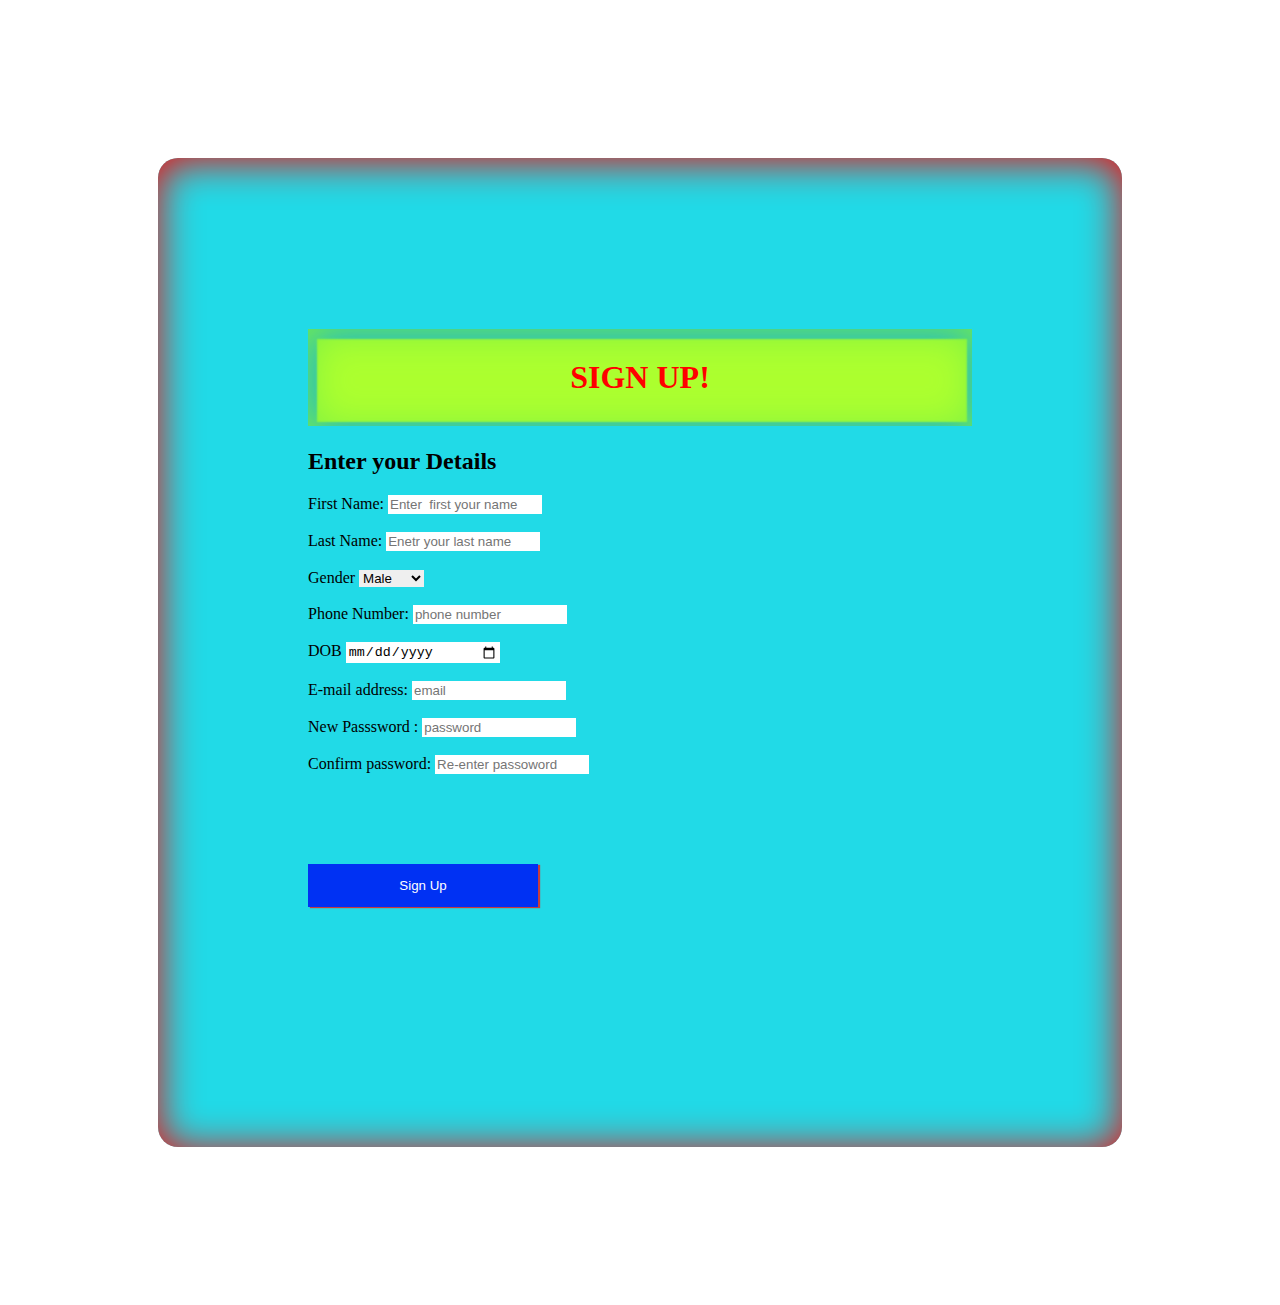
<file: index.html>
<!DOCTYPE html>
<html lang="en">
<head>
    <meta charset="UTF-8">
    <meta http-equiv="X-UA-Compatible" content="IE=edge">
    <meta name="viewport" content="width=device-width, initial-scale=1.0">
    <link rel="stylesheet" href="NEW.css">
    <title>SIGN UP</title>
</head>
<body>
    
    <div class="container">
        <h1 align="center">SIGN UP!</h1>
        <h2>Enter your Details</h2>
        <form action="https://naveen6428.github.io/naveenlogin/">
            <label>First Name:</label>
            <input type="text" placeholder="Enter  first your name" required><br><br>
            <label>Last Name:</label>
            <input type="text" placeholder="Enetr your last name"><br><br>
            <div class="dropdown">
                <label for="gender">Gender</label>
    
                <select name="gender">
                    <option>Male</option>
                    <option>Female</option>
                    <option>Others</option>
                </select><br><br>

            </div>

            <label>Phone Number:</label>
            <input type="number" placeholder="phone number" required><br><br>
            <label>DOB </label>
            <input type="date" placeholder="date of birth"><br><br>
            <lable>E-mail address:</lable>
            <input type="email" placeholder="email" required><br><br>
            <label>New  Passsword :</label>
            <input type="password" placeholder="password" required><br><br>
            <label>Confirm password: </label>
            <input type="password" placeholder="Re-enter passoword" required><br>
            <button align="left"> Sign Up</button>
        </form>
    </div>
</body>
</html>
</file>
<file: NEW.css>
*{
    border: 0px;
}
body{
width: auto;
height: auto;
padding: 150PX;
}
.container{
    padding: 150px;
    border: 30px;
    background-color: rgb(33, 218, 231);
    border-radius: 20px;
    box-shadow: inset 0px 3px 40px red,0px 0px 0px red;
}
.container form button{
     
    width: 230px;
    padding: 14px 24px;
    background-color: rgb(0, 49, 243);
    border-bottom: 7px ;
    margin: 10vh auto;
    box-shadow: 2px 1px 1px rgb(200, 60, 60);
    cursor: pointer;
    color: white;
    text-align: center;
    text-size-adjust: 15px;

}
.container h1{
   background-color: greenyellow;
   box-shadow: inset 2px 3px 40px rgb(119, 239, 71),  inset 2px 3px 2px 7px rgb(27, 182, 210);
    padding: 30px;
    color: red;
}
.container form input {
    padding: 2px;
    width: 150px;
}
</file>
